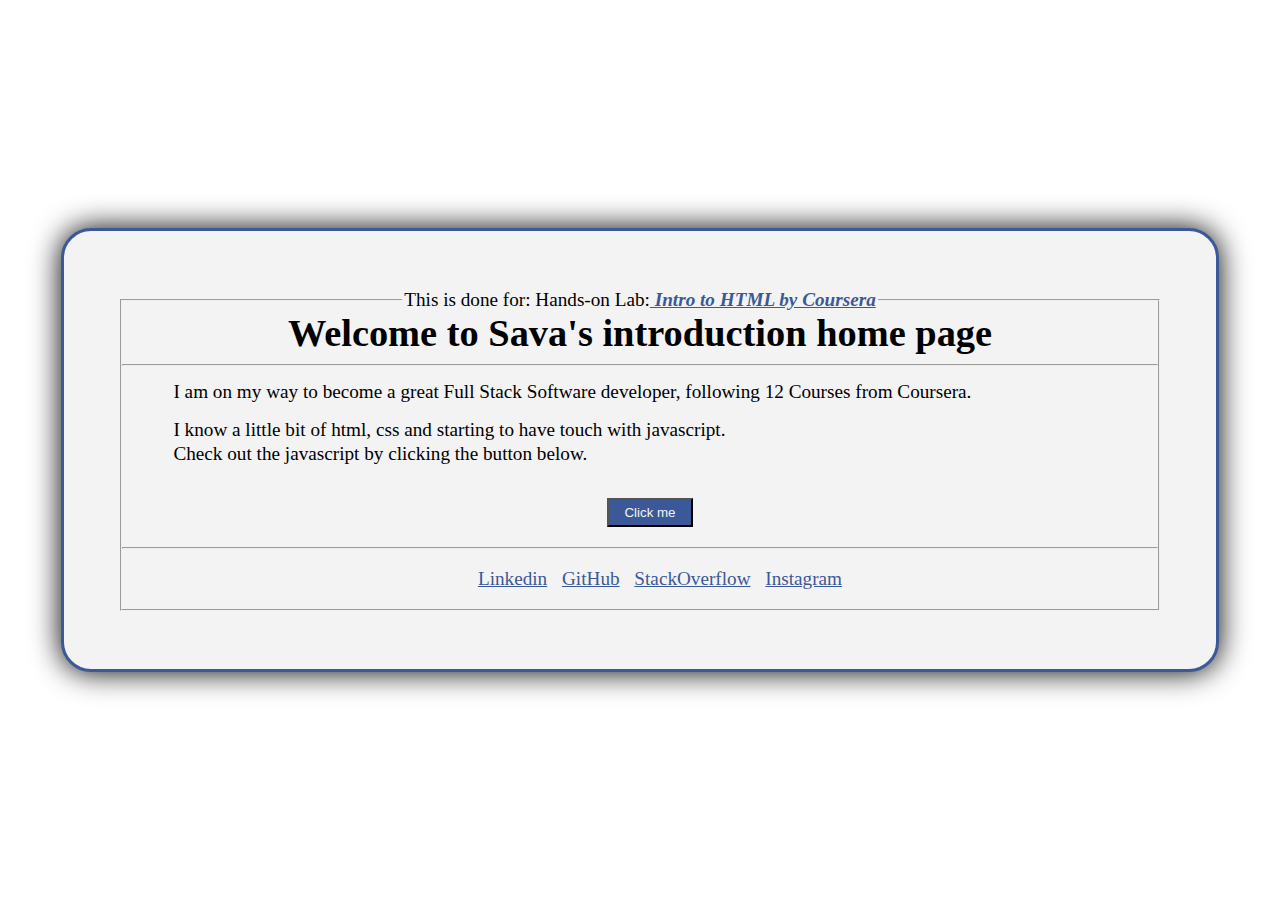
<file: intro-html/index.html>
<!doctype html>
<html>

  <head>
    <link rel="stylesheet" href="style.css">
    
    <meta name="description" content="Learning to become Full Stack Software Developer"> 
    <meta name="keywords" content="HTML, CSS, JavaScript ... front end and back end development process">
    <meta name="author" content="Sava Maksimovic">
    <meta name="viewport" content="width=device-width, initial-scale=1.0">
    
    <title>HTML Demo</title>
  </head>

  <body>
    <div id="main-container">
      <fieldset>
          <legend>This is done for: Hands-on Lab:<em><strong><a href="https://www.coursera.org/professional-certificates/ibm-full-stack-cloud-developer" target="_blank"> Intro to HTML by Coursera</a></strong></em></legend>
         
              <h1>
                Welcome to Sava's introduction home page
              </h1>
              <hr>
              <p>
                I am on my way to become a great Full Stack Software developer, following 12 Courses from   Coursera.
              </p>
              <section>
                I know a little bit of html, css and starting to have touch with javascript.<br>
                Check out the javascript by clicking the button below.
              </section><br>
                 <div class="btn">
                  <button onclick="hello()">
                    Click me
                  </button>
                 </div>
              <hr>
              <footer>
                        <ul>
                            <li><a href="https://www.linkedin.com/in/sava84/" target="_blank">Linkedin</a></li>
                            <li><a href="https://github.com/savancd?tab=repositories" target="_blank">GitHub</a></li>
                            <li><a href="https://stackoverflow.com/users/20618485/sava?tab=profile" target="_blank">StackOverflow</a></li>
                            <li><a href="https://www.instagram.com/sava.maksimovic/" target="_blank">Instagram</a></li>
                        </ul>
          </footer>
          
        </fieldset>
        </div>   
      <script src="style.js"></script>
  </body>
</html>
</file>
<file: intro-html/style.css>
:root {
    --blue: #3b5998;
    --white: #f3f3f3;
    --grey: #999999;
    --black: #000;
}

body {
    background-image: url("https://images.unsplash.com/photo-1594904351111-a072f80b1a71?ixlib=rb-4.0.3&ixid=MnwxMjA3fDB8MHxwaG90by1wYWdlfHx8fGVufDB8fHx8&auto=format&fit=crop&w=735&q=80");
    background-repeat: no-repeat;
    background-size:cover;
    margin: 0;
    padding: 0px;
    display: flex;
    overflow: hidden;
    height: 100vh;
    align-items: center;
    font-size: 1.2rem;
}

h1 {
    margin: 0;
    padding: 0;
    text-align: center;
}

p {
    width: 90%;
    margin: 15px auto;
    text-align: left;
}

a {
    color: var(--blue);
}

section {
    width: 90%;
    margin: auto;
    padding: 15px auto;
    text-align: left;
    line-height: 1.5rem;
}

.btn {
    width: 100%;
    margin: auto;
    padding: 10px;
    text-align: center;
}

button {
    padding: 5px 15px;
    color: var(--white);
    background-color: var(--blue);
}


#main-container {
    border: 3px solid var(--blue);
    border-radius: 30px;
    width: 90%;
    margin: auto;
    background-color: var(--white);
    box-shadow: 0 0 30px var(--black)
}

fieldset {
   margin: 5%auto;
   height: 100%;
   width: 90%;
   padding: 0;
}

legend {
    text-align: center;
    margin: auto;
    font-size: 1.2rem;
}

ul {
    list-style: none;
    text-align: center;
}

ul li {
    display: inline;
    padding: 5px;
}
</file>
